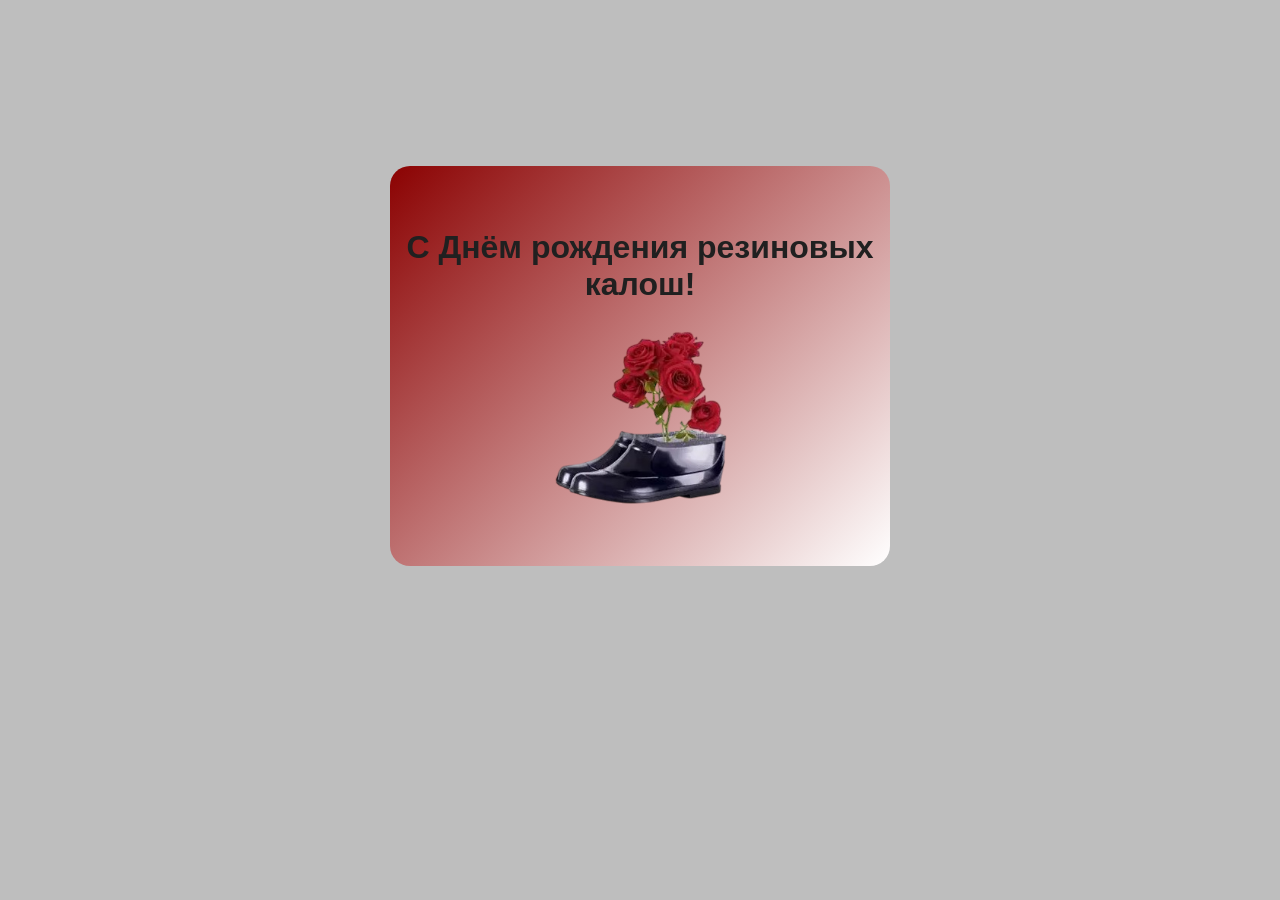
<file: открытка/index.html>
<!DOCTYPE html>
<html lang="en">
<head>
    <meta charset="UTF-8">
    <meta name="viewport" content="width=device-width, initial-scale=1.0">
    <title>Открытка</title>
    <link rel="stylesheet" href="style.css">
</head>
<body>
    <main>
        <div class="flip-card">
            <div class="flip-card-inner">
        <div class="card-front">
        <h1>С Днём рождения резиновых калош!</h1>
        <img src="тапки.png" alt="" height="200">
        </div>

        <div class="card-back">
            <h1>4 февраля</h1>
            <p>День рождения резиновых калош посвящен истории резиновой обуви и её 
                 изобретению, связанным с патентом Чарльза Гудриха на вулканизацию каучука в 1839 году.
                  Резиновые калоши стали популярными благодаря своей способности защитить ноги от влаги
                   и грязи, особенно в дождливых регионах. В современном мире калоши продолжают быть важным
                    аксессуаром, символизируя удобство и стиль.</p>
        </div>
        </div>
        </div>
    </main>
</body>
</html>
</file>
<file: открытка/style.css>
* {
    box-sizing: border-box;
}
body{
    margin: 0;
    font-family: Arial, Helvetica, sans-serif;
    background-color: rgb(190, 190, 190);
}
.flip-card {
    width: 500px;
    height: 400px;
    perspective: 1000px;
    margin: auto;
    margin-top: 13%;
  }

  .flip-card-inner {
    position: relative;
    width: 100%;
    height: 100%;
    transition: transform 0.8s;
    transform-style: preserve-3d;
  }

  .flip-card:hover .flip-card-inner {
    transform: rotateY(180deg);
  }

  .card-front,
  .card-back {
    position: absolute;
    width: 100%;
    height: 100%;
    backface-visibility: hidden;
    border-radius: 20px;
    display: flex;
    align-items: center;
    justify-content: center;
    flex-direction: column;
    padding: 10px;
    box-sizing: border-box;
    text-align: center;
  }

  .card-front {
    background: linear-gradient(135deg, #8b0202, #ffffff);
    color: rgb(32, 32, 32);
    animation: glow 3s ease-in-out infinite;
  }
  .card-front img{
    border-radius: 5%;
  }

  .card-back {
    background: linear-gradient(135deg, #fe4f4f, #1c2525);
    color: white;
    transform: rotateY(180deg);
    /* animation: glow 2s ease-in-out infinite; */
  }

@keyframes glow {
    0%, 100% { box-shadow: 0 0 0 rgb(0, 0, 0, 0); }
    50%      { box-shadow: 0 0 20px rgb(158, 14, 14); }
}
</file>
